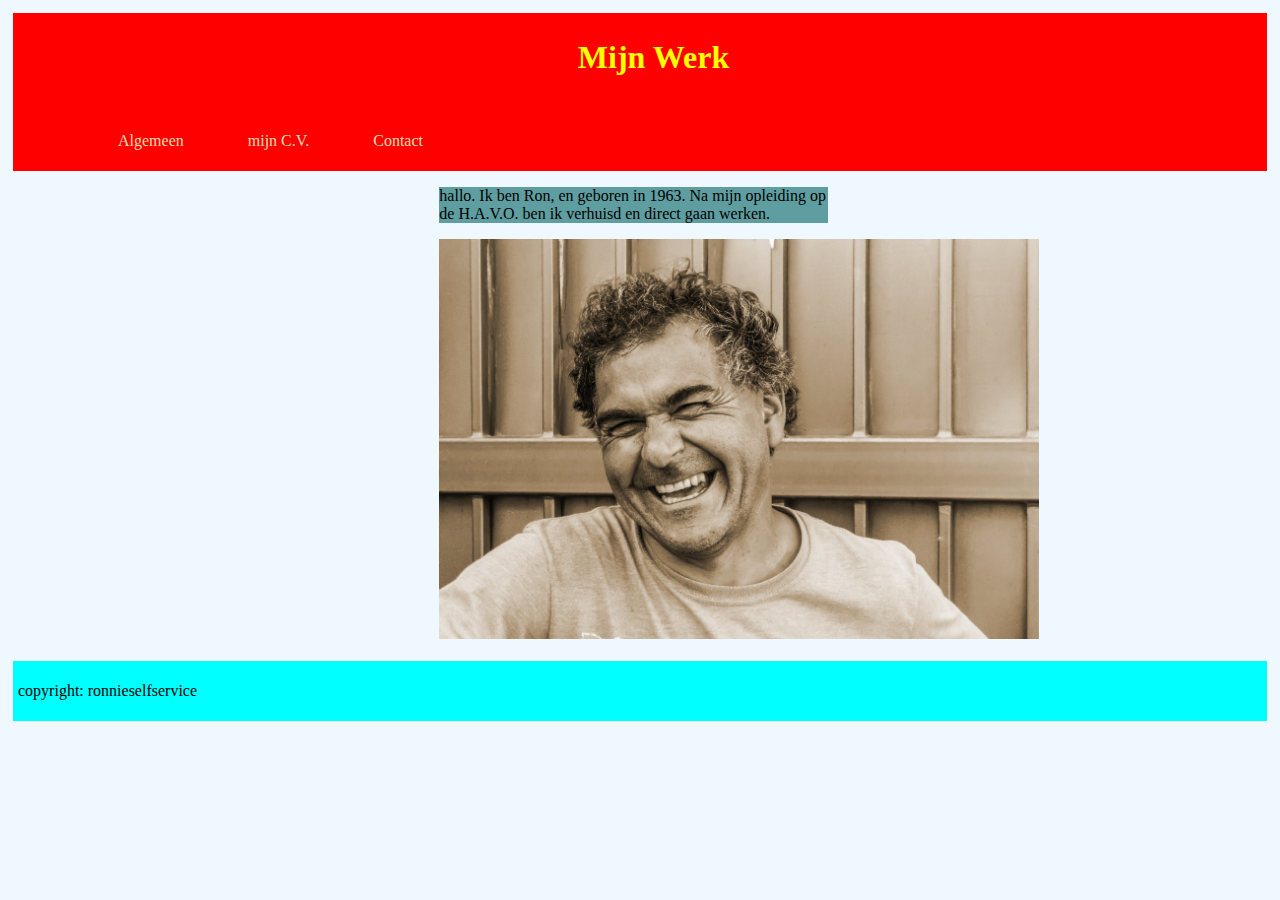
<file: website Ronnie/index.html>
<!DOCTYPE html>
<html>

<head>
    <title>Mijn Pagina</title>
    <meta charset="utf-8">
    <link rel="stylesheet" type="text/css" href="main.css">
</head>

<body>
    <div>
        <header>
            <h1>Mijn Werk</h1>
            <br>
            <ul>
                <li><a href="index.html">Algemeen</a></li>
                <li><a href="mijncv.html">mijn C.V.</a></li>
                <li><a href="contact.html">Contact</a></li>
            </ul>
        </header>
    </div>
    <p class="p1">hallo.
        Ik ben Ron, en geboren in 1963.
        Na mijn opleiding op de H.A.V.O. ben ik verhuisd en direct gaan werken.
    </p>
    <img src="afbeelding/nepprofiel.jpg" widht="800" height="400">
    <br>
    <br>
    <footer>
        <p>copyright: ronnieselfservice</p>
    </footer>
</body>

</html>
</file>
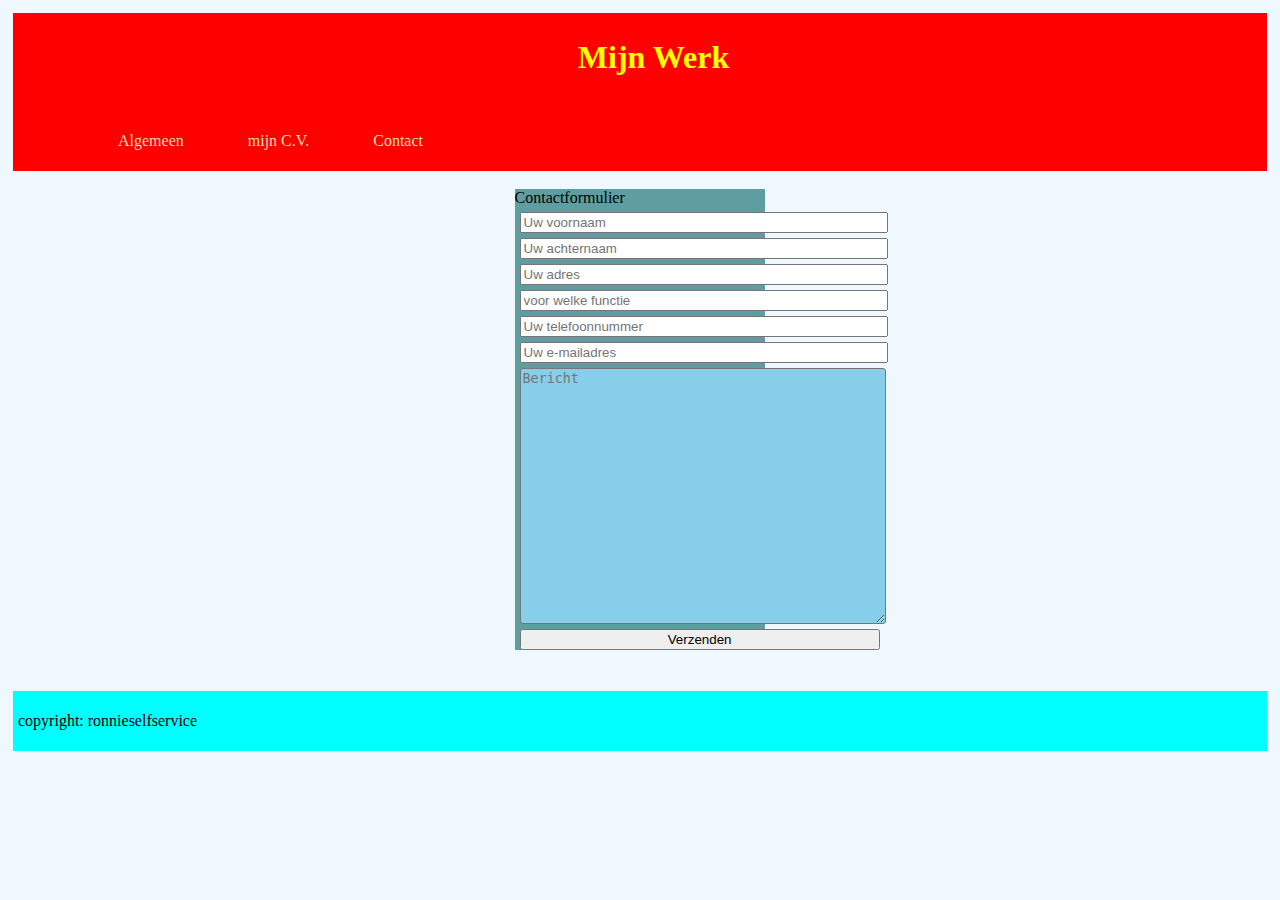
<file: website Ronnie/contact.html>
<!DOCTYPE html>
<html>

<head>
    <title>Mijn contactgegevens</title>
    <meta charset="utf-8">
    <link rel="stylesheet" type="text/css" href="main.css">
</head>

<body>
    <header>
        <h1>Mijn Werk</h1>
        <br>
        <ul>
            <li><a href="index.html">Algemeen</a></li>
            <li><a href="mijncv.html">mijn C.V.</a></li>
            <li><a href="contact.html">Contact</a></li>
        </ul>
    </header><br>
    <form> Contactformulier
        <input type="text" placeholder="Uw voornaam" />
        <input type="text" placeholder="Uw achternaam" />
        <input type="text" placeholder="Uw adres" />
        <input type="text" placeholder="voor welke functie" />
        <input type="text" placeholder="Uw telefoonnummer" />
        <input type="email" placeholder="Uw e-mailadres" />
        <textarea placeholder="Bericht"></textarea>
        <button>Verzenden</button>
    </form>
    <br><br>
    <footer>
        <p>copyright: ronnieselfservice</p>
    </footer>
</body>

</html>
</file>
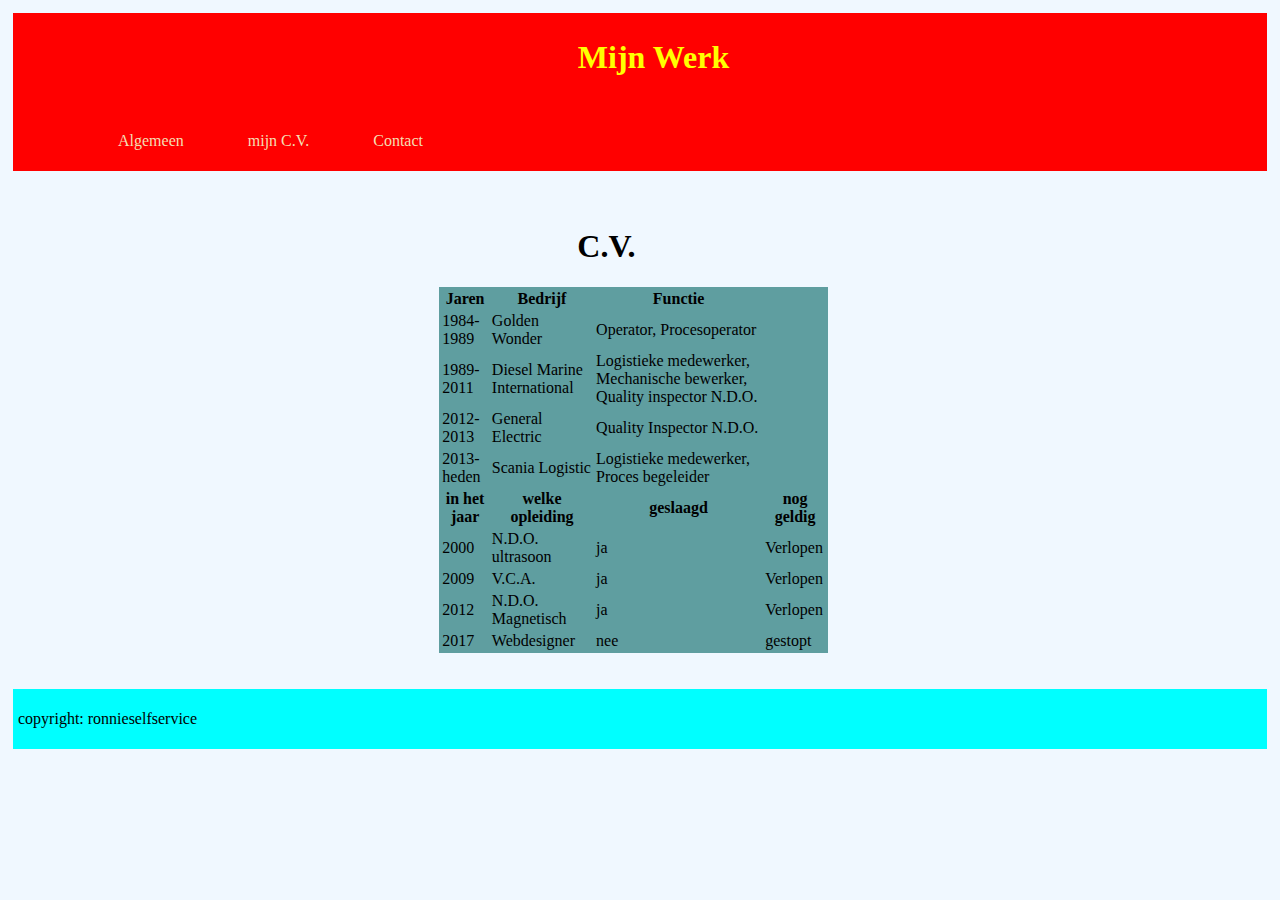
<file: website Ronnie/mijncv.html>
<!DOCTYPE html>
<html>

<head>
    <title>Mijn CV</title>
    <meta charset="utf-8">
    <link rel="stylesheet" type="text/css" href="main.css">
</head>

<body>
    <header>
        <h1>Mijn Werk</h1>
        <br>
        <ul>
            <li><a href="index.html">Algemeen</a></li>
            <li><a href="mijncv.html">mijn C.V.</a></li>
            <li><a href="contact.html">Contact</a></li>
        </ul>
    </header>
    <br><br>
    <h1>C.V.</h1>
    <table>
        <tr>
            <th>Jaren</th>
            <th>Bedrijf</th>
            <th>Functie</th>
        </tr>
        <tr>
            <td>1984-1989</td>
            <td>Golden Wonder</td>
            <td>Operator, Procesoperator</td>
        </tr>
        <tr>
            <td>1989-2011</td>
            <td>Diesel Marine International</td>
            <td>Logistieke medewerker, Mechanische bewerker, Quality inspector N.D.O.</td>
        </tr>
        <tr>
            <td>2012-2013</td>
            <td>General Electric</td>
            <td>Quality Inspector N.D.O.</td>
        </tr>
        <tr>
            <td>2013-heden</td>
            <td>Scania Logistic</td>
            <td>Logistieke medewerker, Proces begeleider</td>
        </tr>
        
       
        <tr>
            <th>in het jaar</th>
            <th>welke opleiding</th>
            <th>geslaagd</th>
            <th>nog geldig</th>
        </tr>
        <tr>
            <td>2000</td>
            <td>N.D.O. ultrasoon</td>
            <td>ja</td>
            <td>Verlopen</td>
        </tr>
        <tr>
            <td>2009</td>
            <td>V.C.A.</td>
            <td>ja</td>
            <td>Verlopen</td>
        </tr>
        <tr>
            <td>2012</td>
            <td>N.D.O. Magnetisch</td>
            <td>ja</td>
            <td>Verlopen</td>
        </tr>
        <tr>
            <td>2017</td>
            <td>Webdesigner</td>
            <td>nee</td>
            <td>gestopt</td>
        </tr>   
    </table>
    <br><br>
    <footer>
        <p>copyright: ronnieselfservice</p>
    </footer>
</body>

</html>
</file>
<file: website Ronnie/main.css>
header{
    background-color: red;
    color: yellow;
    padding: 5px;
}
body {
    padding: 5px;
    background-color: aliceblue;
}
ul a{
    color: wheat;
    text-decoration: none;
}
li{
    display: inline-block;
    margin-left: 60px;
}
li:hover{
    background-color: blue;
    border-style: none;
    border-radius: 3px;
}
h1{
    margin-left: 45%;
}
footer{
    background-color: aqua;
    padding: 5px;
}
input[type="text"], input[type="email"], textarea, button{
    display: block;
    margin: 5px;
    width: 360px;
}
textarea{
    height: 250px;
    background-color: skyblue;
    border-radius: 3px;
}
button:hover{
    background-color: blueviolet;
}
img {
    background-color: darkcyan;
}
.p1{
    background-color: cadetblue;
    margin-left: 34%;
    margin-right: 35%;
}
img{
    margin-left: 34%;
}
table{
    background-color: cadetblue;
    margin-left: 34%;
    margin-right: 35%; 
}
form{
    margin-left: 40%;
    margin-right: 40%;
    background-color: cadetblue;
}
</file>
